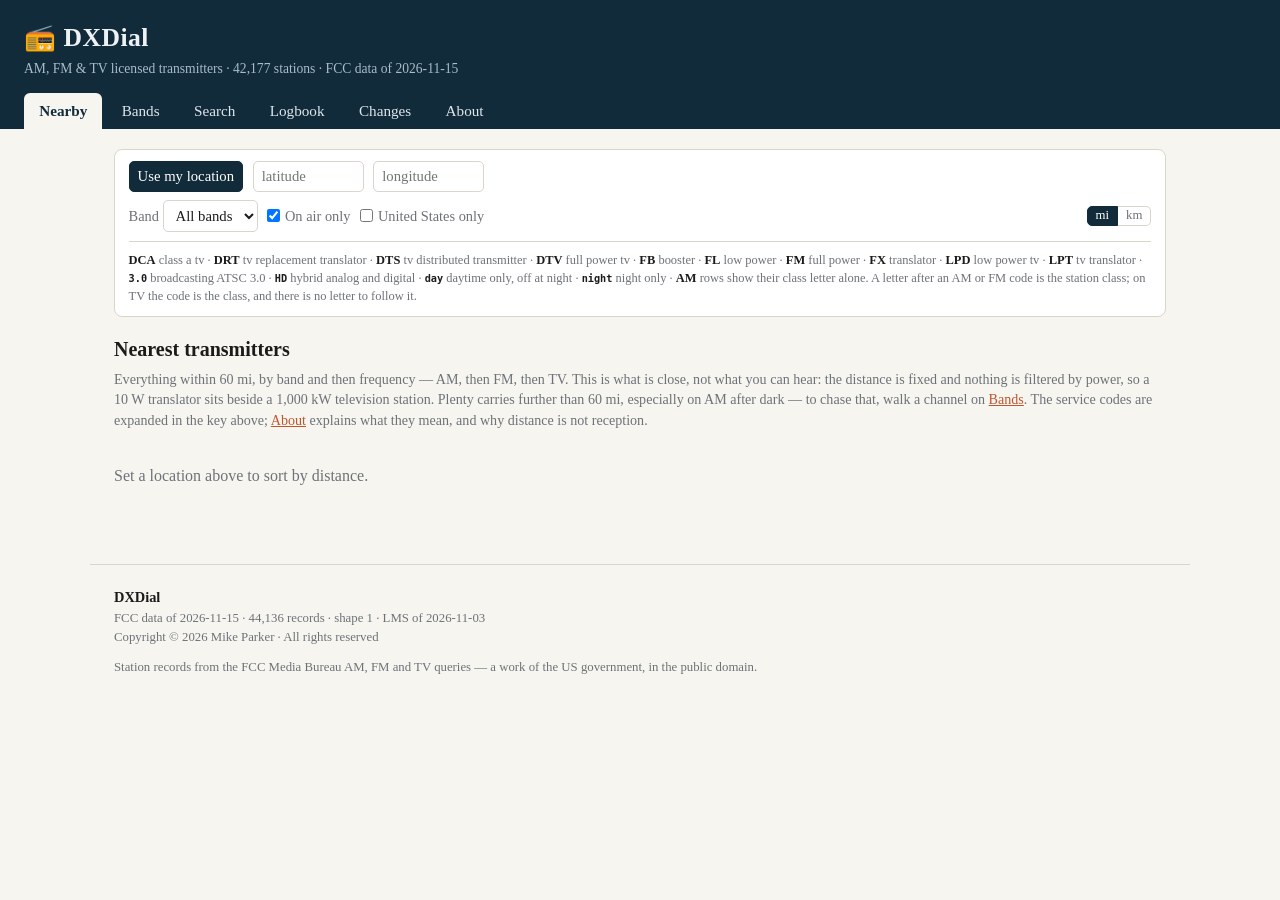
<file: docs/index.html>
<!DOCTYPE html>
<html lang="en">
<head>
<meta charset="utf-8">
<meta name="viewport" content="width=device-width, initial-scale=1, viewport-fit=cover">
<meta name="apple-mobile-web-app-capable" content="yes">
<meta name="apple-mobile-web-app-status-bar-style" content="black-translucent">
<meta name="apple-mobile-web-app-title" content="DXDial">
<meta name="theme-color" content="#112b3a">
<meta name="author" content="Mike Parker">
<title>DXDial — AM, FM and TV by proximity, frequency and call sign</title>
<script type="application/ld+json">
{"@context":"https://schema.org","@type":"WebApplication",
 "name":"DXDial",
 "applicationCategory":"ReferenceApplication",
 "author":{"@type":"Person","name":"Mike Parker"},
 "copyrightHolder":{"@type":"Person","name":"Mike Parker"},
 "copyrightYear":2026,
 "url":"https://mikep63.github.io/dxdial/"}
</script>
<link rel="manifest" href="manifest.json">
<link rel="apple-touch-icon" href="icon-180.png">
<link rel="stylesheet" href="vendor/leaflet.css">
<link rel="stylesheet" href="style.css">
</head>
<body>
<header>
  <h1>📻 DXDial</h1>
  <p class="sub">AM, FM &amp; TV licensed transmitters · <span id="meta-line">loading…</span></p>
  <nav id="tabs">
    <a href="#nearby" data-tab="nearby">Nearby</a>
    <a href="#bands" data-tab="bands">Bands</a>
    <a href="#search" data-tab="search">Search</a>
    <a href="#log" data-tab="log">Logbook</a>
    <a href="#changes" data-tab="changes">Changes</a>
    <a href="#about" data-tab="about">About</a>
  </nav>
</header>

<main>
  <!-- ============ shared location + filter bar ============ -->
  <div id="controls">
    <div class="row">
      <span id="place-entry">
        <button id="locate" type="button">Use my location</button>
        <input id="lat" type="text" inputmode="decimal" placeholder="latitude" size="10">
        <input id="lon" type="text" inputmode="decimal" placeholder="longitude" size="10">
      </span>
      <span id="where" class="muted"></span>
      <button id="change-place" type="button" hidden>Change</button>
      <!-- Options are written by fitRadiusOptions, which picks round numbers
           for whichever unit is set and keeps their values in kilometres. -->
      <label id="radius-label">within <select id="radius"></select></label>
    </div>
    <div class="row">
      <label id="band-label">Band
        <select id="band">
          <option value="">All bands</option>
          <option value="FM">FM only</option>
          <option value="AM">AM only</option>
          <option value="TV">TV only</option>
        </select>
      </label>
      <label class="check"><input id="live" type="checkbox" checked> On air only</label>
      <label class="check"><input id="us-only" type="checkbox"> United States only</label>
      <span id="units-seg" class="units"></span>
    </div>
    <p id="legend"></p>
  </div>

  <!-- ============ Nearby ============ -->
  <section id="tab-nearby" class="tab">
    <h2>Nearest transmitters</h2>
    <!-- The two distances are written in by renderNearby, so they follow the
         miles or kilometres setting rather than contradicting the table below
         them. Both are the same fixed radius; see NEARBY_RADIUS. -->
    <p class="note">Everything within <span class="near-r"></span>, by band and
      then frequency — AM, then FM, then TV. This is what is close, not what you
      can hear: the distance is fixed and nothing is filtered by power, so a
      10 W translator sits beside a 1,000 kW television station. Plenty carries
      further than <span class="near-r"></span>, especially on AM after dark —
      to chase that, walk a channel on
      <a href="#bands" data-tab="bands">Bands</a>.
      The service codes are expanded in the key above;
      <a href="#about" data-tab="about">About</a> explains what they mean, and
      why distance is not reception.</p>
    <p id="nearby-map-link" hidden><a href="#map" data-tab="map">See these on a
      map →</a></p>
    <div id="nearby-out"></div>
  </section>

  <!-- ============ Map ============ -->
  <!-- Reached from Nearby rather than the tab bar, the way a station page is.
       It answers the same question Nearby does and only makes sense once a
       location is set, so it is a place you go from there. -->
  <section id="tab-map" class="tab">
    <p class="crumb"><a href="#nearby" data-tab="nearby">← Back to Nearby</a></p>
    <h2>Transmitters around you</h2>
    <p class="note">One dot per transmitter site, not per station — towers are
      shared, so tap a dot for what stands on it. Rings mark
      <span id="ring-note"></span>.
      Orange is AM, teal is FM, purple is TV — and where a mast carries more
      than one, the dot takes the less common of them, so the unusual thing
      about a site is the thing you can see.</p>
    <div id="map-box"></div>
    <div id="map-out"></div>
  </section>

  <!-- ============ Bands — one view, three bands =========================
       Three bands under one tab rather than three tabs, because an iPhone tab
       bar holds five before the rest go under More, and the band views are the
       last thing that should be buried there. A segmented control is what iOS
       uses for exactly this, so the shape here is the shape the port wants. -->
  <section id="tab-bands" class="tab">
    <div id="band-seg" class="seg"></div>
    <p class="note" id="band-blurb"></p>
    <!-- Day or night, which on AM changes the data rather than the sort. It
         belongs with the band, not inside a station panel you only reach after
         picking a channel. -->
    <div id="band-mode"></div>

    <div id="band-am-fm">
      <h2>Walk the dial</h2>
      <p class="note">Every occupied frequency in range, in tuning order. Pick
        one to see what is on it and what sits either side of it.</p>
      <div id="dial-out"></div>
    </div>

    <div id="band-tv" hidden>
      <h2>Towers</h2>
      <p class="note">Every licensed television transmitter in range, grouped by
        the antenna each group needs. There is no signal column here and there
        will not be: on VHF and UHF terrain decides what arrives, and this data
        does not know the terrain.</p>
      <div id="towers-out"></div>
    </div>
  </section>

  <!-- ============ Search ============ -->
  <section id="tab-search" class="tab">
    <h2>Search</h2>
    <div class="row">
      <input id="q" type="search" placeholder="Call sign, city, or licensee — e.g. KEXP, Corvallis"
             autocomplete="off" spellcheck="false">
    </div>
    <p class="note">Call signs match from the start, so <code>KEX</code> finds
      KEXP but not WKEX. City and licensee match anywhere.</p>
    <div id="search-out"></div>
  </section>

  <!-- ============ Station detail — reached from a call sign, not the nav ==== -->
  <section id="tab-station" class="tab">
    <div id="station-out"></div>
  </section>

  <!-- ============ Logbook ============ -->
  <section id="tab-log" class="tab">
    <h2>Logbook</h2>
    <p class="note">Every station you have marked as heard, most recent first.
      Kept in this browser only — nothing is uploaded, and clearing site data
      clears the log. Export it if it matters to you, and import it back on a
      new browser or phone. Importing merges: nothing already logged is
      overwritten, and the same file read twice adds nothing the second time.</p>
    <div id="log-out"></div>
  </section>

  <!-- ============ Changes ============ -->
  <section id="tab-changes" class="tab">
    <h2>Recent changes</h2>
    <p class="note">What moved between refreshes of the FCC data. A station
      that has gone silent keeps its licence, so it will not appear here.</p>
    <div id="changes-out"></div>
  </section>

  <!-- ============ About ============ -->
  <section id="tab-about" class="tab">
    <h2>About</h2>

    <h3>Where this comes from</h3>
    <p>Every record here is the FCC's, rebuilt weekly from the Media Bureau's
      AM, FM and TV queries. Nothing is hand-maintained.</p>

    <h3>What distance does and does not tell you</h3>
    <p>Stations are ranked by how far you are from the transmitter, which is a
      reasonable guide on FM and a poor one on AM.</p>
    <p>FM travels roughly line-of-sight, so distance, power and antenna height
      explain most of what you will hear — though a ridge in the way still beats
      all three.</p>
    <p>AM is different. By day it follows the ground, and how far it gets
      depends on the conductivity of the soil it is crossing. After dark it
      bounces off the ionosphere, and a station hundreds of miles away can
      arrive louder than one down the road while that nearby station cuts power
      or switches to a directional pattern to protect it. Day and night power
      are both listed for this reason.</p>

    <h3>What the class letter means</h3>
    <p>Every station carries a class, and on neither band is it a power rating.</p>
    <p>On FM it is a power and height pair. The FCC protects a station out to a
      fixed distance, so the same reach can be bought with a tall antenna and
      modest power or a short one and a great deal more. Class C and class C1
      stations both run 100 kW; what separates them is that a class C antenna
      sits more than twice as high above the surrounding terrain. This is why height is listed on
      a station's page beside its power — on FM the two only mean something
      together.</p>
    <p>On AM the class is not about the transmitter at all. It describes the
      channel and the protection that comes with it: A is a clear channel, B
      regional, C a local one, D limited at night. Class B, C and D all reach
      50 kW at the top of their range while their middles sit at 5, 1 and 1 kW,
      so power barely separates them — a local-channel station may run as much
      power as a regional one and still be class C.</p>
    <p>Two things look wrong here and are not. A small number of FM stations
      are class D, running tens of watts rather than kilowatts: a legacy
      educational class largely closed to new applicants, which is why they sit
      beside 100 kW neighbours reading as almost nothing. And a handful of AM
      records carry no class at all, which is why the legend promises only that
      a letter <em>may</em> follow the code.</p>

    <h3>The two numbers on a TV station</h3>
    <p>A television station is listed here as <strong>ch 23 (6)</strong>. Those
      are different numbers and only the first one is real.</p>
    <p>The first is the RF channel — the actual slice of spectrum the
      transmitter occupies, and the thing that decides which antenna you need:
      channels 2 to 6, 7 to 13 and 14 up are three different antennas. The
      second, in brackets, is what the set puts on screen. That is almost
      always the station's old analogue channel, carried over through the
      digital switch and the repack so a station that spent fifty years calling
      itself Channel 6 did not have to stop.</p>
    <p>This is not a curiosity. Hundreds of stations <strong>display a number
      from a different antenna band than they transmit on</strong> — WTVR-TV is
      CBS 6 in Richmond and broadcasts on RF 23, which is UHF. Buy an antenna
      for what the screen says and you will not receive it. The TV band groups
      by the RF channel for exactly this reason.</p>
    <p>The display number is missing altogether from most of the transmitters
      listed, nearly all of them low power: the major channel is assigned with a
      full power licence and most low power stations have none. Those show the
      RF channel alone, which is the one that always exists.</p>

    <h3>What the TV service codes mean</h3>
    <p>Television has no class letter. The service code is the class, and it
      says what kind of thing the transmitter is — which on this band matters
      more than it does on radio, because half of what is listed relays
      somebody else rather than being a station in its own right.</p>
    <p><strong>DTV</strong> is full power, and it is what most people mean by a
      television station: up to 1,000 kW, a network on file, and a display
      channel the set shows. <strong>DCA</strong> is Class A —
      low power stations that earned protected status in 1999 by meeting
      programming obligations, and so cannot be pushed off their channel the way
      ordinary low power can. They carry <em>-CD</em> call signs.</p>
    <p>The rest relay. <strong>LPT</strong> is a television translator, picking
      up a station and repeating it on another channel, and it is the largest
      group here. <strong>LPD</strong> is low power digital that
      originates its own programming, under an <em>-LD</em> call sign, though in
      practice many carry a network's feed. <strong>DRT</strong> is a
      replacement translator, licensed to a full power station to give back
      coverage it lost moving channels in the digital transition — which is why
      those carry their parent's call sign rather than one of their own.</p>
    <p><strong>DTS</strong> is the odd one. A distributed transmission system is
      one station broadcasting from several synchronised transmitters on the
      same channel, so a market that one mast cannot cover is filled by three or
      six. They share a call sign and a licence and differ only in where they
      stand, which is exactly what makes each of them worth listing separately.</p>

    <h3>Translators, boosters and why one station has several entries</h3>
    <p>A translator picks up a station and repeats it on a different frequency,
      which is why a small town can carry a city station down at the far end of
      the dial. It has its own call sign and its own place on the dial, so it is
      listed separately here — which is where you tune for it.</p>
    <p>A booster repeats its parent on the <em>same</em> frequency, filling a
      valley or a downtown shadow the main transmitter cannot reach. It is
      listed separately too, since its transmitter is somewhere else and that is
      the whole reason you can hear the station where you are. But it is not a
      separate station to listen to: it carries a derived call sign like
      KHPR-FM1 and identifies on air as its parent. Two entries on one frequency
      close together are usually a station and its booster, not two stations.</p>
    <p>Television does the same thing under its own names, and further. A
      distributed transmission system runs several synchronised transmitters on
      one channel, and a replacement translator fills in what a station lost
      when it changed channel. Each is a separate transmitter in a separate
      place, so each is listed separately — KCWX near San Antonio is one licence
      across six of them, and KNME-TV in Albuquerque runs two translators sixty
      miles apart alongside its main transmitter. Hundreds of facilities
      here hold more than one live transmitter, and listing a single one of them
      would hide the one you can actually receive.</p>

    <h3>Licensed is not the same as on the air</h3>
    <p>A station may stay silent for up to twelve months and keep its licence.
      The FCC's data does not mark it, and neither can this — a station listed
      here may have been dark for months.</p>

    <h3>Across the borders</h3>
    <p>Canadian and Mexican FM stations appear, because the FCC records them
      under the coordination agreements that keep each side from interfering
      with the others. That coverage reaches a couple of hundred miles inland and
      no further, so a Vancouver or Monterrey listener is
      served and a Winnipeg or Mexico City one is not.</p>
    <p>AM reaches much further. Medium wave crosses the hemisphere after dark,
      so every country in the Americas notifies its assignments and the FCC
      files all of them — some seven thousand stations from Mexico, Brazil,
      Cuba, Colombia and beyond. They are listed here. By day they are irrelevant to you; on a winter night they are the
      whole point.</p>
    <p>The tables abbreviate the country to two letters to keep the column
      narrow. <strong>Tap a station for the country spelled out</strong> — which
      is worth doing, because these are the FCC's own abbreviations and not the
      ISO codes they resemble. Several mean a different country than you would
      guess: <strong>PA</strong> is Paraguay while Panama is
      <strong>PM</strong>, <strong>ES</strong> is El Salvador rather than Spain,
      <strong>CI</strong> is Chile, <strong>NA</strong> is the Netherlands
      Antilles, and <strong>VI</strong> is the <em>British</em> Virgin Islands.
      Four more — <strong>BL</strong>, <strong>BD</strong>, <strong>BF</strong>
      and <strong>ST</strong> — are Bolivia, Bermuda, the Bahamas and Saint
      Lucia. The station page always has the full name, so the safe habit is to
      look rather than to translate.</p>

    <h3>Daytimers, and when night starts</h3>
    <p>About 1,500 AM stations here are <strong>daytime only</strong> and leave
      the air after sunset, to stop their skywave reaching stations hundreds of
      miles away. Another 120 are the reverse and are on only at night. Both
      carry a <strong>day</strong> or <strong>night</strong> tag beside their
      power, and their station page gives daytime and night power as separate
      lines, so a station that stops is not left reading like one that merely
      turns down.</p>
    <p>The line is <strong>sunset, not a clock hour</strong>. The FCC ties AM
      hours to local sunrise and sunset at the transmitter, which move with the
      date and the latitude — it publishes them per station, month by month,
      rounded to the quarter hour. The Day/Night switch here follows the same
      idea, working out real sunrise and sunset at <em>your</em> location from
      the date and latitude, and falling back to a plain 6-to-6 only when no
      location is set.</p>
    <p>Two things that follow. A distant daytimer signs off at <em>its</em>
      sunset, not yours, so on a winter evening a station three time zones west
      is still on for hours after dark here — which is exactly when its signal
      starts arriving by skywave. And many daytimers hold pre-sunrise or
      post-sunset authority, letting them run low power for a couple of hours
      either side. The FCC's station query files neither, so this app cannot
      tell you which hold one: treat <em>off the air</em> as what the licence
      says rather than a promise of silence.</p>

    <h3>Networks, and what a network here means</h3>
    <p>Television stations carry the network they are affiliated with — NBC
      against WWBT, and <em>Independent</em> where that is the answer. It comes
      from the FCC's Licensing and Management System rather than from the
      station queries the rest of this is built on, joined on the facility
      number both of them carry, so it is an exact match and not a guess made
      from a licensee reading "Nexstar Media Inc."</p>
    <p>Two things to know about it. It is licence data, so it says what a
      station has told the FCC it carries, not what is on the air tonight — an
      affiliation that changed last week may not have been filed yet. And it is
      recorded for essentially all full power television and almost no low
      power, which is why most translators show nothing: the FCC has nothing on
      file for them, rather than this having failed to look.</p>
    <p id="lms-line" class="small"></p>
    <p>The same source marks the stations broadcasting <strong>ATSC 3.0</strong>,
      the newer standard sold as NextGen TV. Those carry a <strong>3.0</strong>
      tag beside their network. It needs a tuner built for it: a set bought
      before about 2020 cannot decode it at all.</p>
    <p>The tag does not mean you have lost the station. A station broadcasting
      3.0 is currently still required to keep an ordinary ATSC 1.0 simulcast
      running, usually from a neighbouring transmitter, so an older set goes on
      receiving the programming. What the tag says is that this transmitter
      carries 3.0 — it does not say where the 1.0 copy is, because the FCC does
      not file that here. The FCC has now ordered every full power station onto
      3.0, and the simulcast requirement ends with it, so expect both the tag to
      spread and that reassurance to expire.</p>

    <h3>Identifying a digital TV catch</h3>
    <p>Every licensed full power television station files a <strong>transport
      stream ID</strong> — the number a digital tuner reports for the multiplex
      it has locked onto. Most Class A and about half of low power digital file
      one too. It is shown on the station page, and you can
      <strong>search for it directly</strong>: type the number your tuner
      showed and the station comes back.</p>
    <p>That matters when the call sign does not arrive. A weak digital signal
      often decodes enough to report its stream ID while the station name in the
      PSIP is unreadable or absent, and the number is then the only identifying
      thing you have. Note it names a <em>station</em> rather than a
      transmitter, so one that broadcasts from several sites reports the same
      number at each — and six numbers in the FCC's file are shared by two
      unrelated stations, so treat it as strong evidence rather than proof.</p>

    <h3>HD Radio, and the <strong>HD</strong> tag</h3>
    <p>The same source records whether a radio station transmits digitally.
      Stations running <strong>hybrid</strong> — analog and digital together,
      which is what HD Radio is — carry an <strong>HD</strong> tag beside their
      service code. About 2,200 full power FM stations do, and rather fewer AM.</p>
    <p>It is <em>in-band on-channel</em>: the digital signal is not somewhere
      else on the dial, it sits in the sidebands of the same channel, from the
      same transmitter. The offset is fixed by the standard rather than chosen
      by the station — roughly <strong>129 to 198 kHz either side of centre</strong>,
      on both sides at once. A hybrid station on 99.1 therefore puts digital
      energy at about 98.90–98.97 and 99.23–99.30 MHz.</p>
    <p>Which is where the first adjacent channels live, and why the tag is worth
      reading on a neighbour rather than on the station you want. If 89.1 is a
      mess, an <strong>HD</strong> tag on 89.3 is a large part of the answer.
      What it cannot tell you is how bad: the FCC permits a tenfold range of
      digital power and does not file which a station uses. On AM the geometry
      is worse still — sidebands reach about ±15 kHz on a 10 kHz channel
      spacing, overlapping both neighbours by design.</p>
    <p>A very few stations are <strong>all-digital</strong>, with no analog
      signal at all, and are tagged <strong>HD only</strong>. An ordinary radio
      tuned to one hears nothing. There are two on AM and none on FM.</p>
    <p>A station with no tag is not necessarily analog. The FCC records analog
      explicitly, but leaves the field blank on a great many licences — 45% of
      FM and 78% of AM — so an absent tag means the licence does not say.</p>

    <h3>What is missing</h3>
    <p>Formats, on radio. The FCC licenses transmitters rather than programmes,
      so nothing here knows which station is country and which is news — and
      format is the thing about a station most likely to change.</p>
    <p>Television is the exception, and only a partial one. The network is on
      file and is shown, but nothing past it is: no schedule, nothing about what
      is on now, and no sub-channels. 12.1 and 12.2 are decided in the broadcast
      stream rather than in a licence, so a set that finds dozens of channels is
      finding a handful of transmitters. Nor does anything here know
      which ATSC 3.0 broadcasts are encrypted, and some are.
      <a href="https://www.rabbitears.info/" target="_blank" rel="noopener">RabbitEars</a>
      tracks both, by hand, and is where to go for them.</p>

    <h3>Sources and credits</h3>
    <p>The station records and the network data are both works of the US
      government, so they are in the public domain.</p>
    <p>The maps draw tiles from
      <a href="https://www.openstreetmap.org/copyright" target="_blank" rel="noopener">OpenStreetMap</a>
      — map data © OpenStreetMap contributors, licensed ODbL. Tiles are fetched
      as you look at them and never stored: the OSM Foundation's tile policy
      forbids keeping them for offline use. So the map is the one thing here
      that needs a network — without one it goes blank, while the markers and
      range rings stay put.</p>
    <p>Those tiles are drawn by
      <a href="https://leafletjs.com/" target="_blank" rel="noopener">Leaflet</a>,
      Volodymyr Agafonkin's library, under the BSD 2-Clause licence. It is
      carried in this site rather than fetched from a CDN, so the page still
      works from its own cache and no third party is told which stations you
      were looking at.</p>
    <p>Sunrise, sunset and the grayline window are worked out here rather than
      looked up: the standard sunrise equation, declination and hour angle from
      the date and your latitude, good to about a minute. Everything
      else on these pages is this site's own code. There are no accounts, no
      analytics and no third-party scripts.</p>

    <p class="muted" id="about-meta"></p>
  </section>
</main>

<!-- Identifies the work and its terms. The FCC records are public domain and
     nobody's to claim; this page, the normalisation behind it and the code are
     mine, and this is where that is stated.

     This file is served to every visitor whatever the repository's visibility,
     so what it says about terms is the offer being made on the code they have
     just been sent. It said MIT, and while it did, making the repository
     private would have sealed the source and gone on granting the JavaScript. -->
<footer>
  <p class="colophon"><strong>DXDial</strong><br>
     <span id="build-line">FCC data</span><br>
     Copyright © 2026 Mike Parker · All rights reserved</p>
  <p>Station records from the FCC Media Bureau AM, FM and TV queries — a work
     of the US government, in the public domain.</p>
</footer>

<script src="vendor/leaflet.js"></script>
<script src="app.js"></script>
</body>
</html>
</file>
<file: docs/vendor/leaflet.css>
/* required styles */

.leaflet-pane,
.leaflet-tile,
.leaflet-marker-icon,
.leaflet-marker-shadow,
.leaflet-tile-container,
.leaflet-pane > svg,
.leaflet-pane > canvas,
.leaflet-zoom-box,
.leaflet-image-layer,
.leaflet-layer {
	position: absolute;
	left: 0;
	top: 0;
	}
.leaflet-container {
	overflow: hidden;
	}
.leaflet-tile,
.leaflet-marker-icon,
.leaflet-marker-shadow {
	-webkit-user-select: none;
	   -moz-user-select: none;
	        user-select: none;
	  -webkit-user-drag: none;
	}
/* Prevents IE11 from highlighting tiles in blue */
.leaflet-tile::selection {
	background: transparent;
}
/* Safari renders non-retina tile on retina better with this, but Chrome is worse */
.leaflet-safari .leaflet-tile {
	image-rendering: -webkit-optimize-contrast;
	}
/* hack that prevents hw layers "stretching" when loading new tiles */
.leaflet-safari .leaflet-tile-container {
	width: 1600px;
	height: 1600px;
	-webkit-transform-origin: 0 0;
	}
.leaflet-marker-icon,
.leaflet-marker-shadow {
	display: block;
	}
/* .leaflet-container svg: reset svg max-width decleration shipped in Joomla! (joomla.org) 3.x */
/* .leaflet-container img: map is broken in FF if you have max-width: 100% on tiles */
.leaflet-container .leaflet-overlay-pane svg {
	max-width: none !important;
	max-height: none !important;
	}
.leaflet-container .leaflet-marker-pane img,
.leaflet-container .leaflet-shadow-pane img,
.leaflet-container .leaflet-tile-pane img,
.leaflet-container img.leaflet-image-layer,
.leaflet-container .leaflet-tile {
	max-width: none !important;
	max-height: none !important;
	width: auto;
	padding: 0;
	}

.leaflet-container img.leaflet-tile {
	/* See: https://bugs.chromium.org/p/chromium/issues/detail?id=600120 */
	mix-blend-mode: plus-lighter;
}

.leaflet-container.leaflet-touch-zoom {
	-ms-touch-action: pan-x pan-y;
	touch-action: pan-x pan-y;
	}
.leaflet-container.leaflet-touch-drag {
	-ms-touch-action: pinch-zoom;
	/* Fallback for FF which doesn't support pinch-zoom */
	touch-action: none;
	touch-action: pinch-zoom;
}
.leaflet-container.leaflet-touch-drag.leaflet-touch-zoom {
	-ms-touch-action: none;
	touch-action: none;
}
.leaflet-container {
	-webkit-tap-highlight-color: transparent;
}
.leaflet-container a {
	-webkit-tap-highlight-color: rgba(51, 181, 229, 0.4);
}
.leaflet-tile {
	filter: inherit;
	visibility: hidden;
	}
.leaflet-tile-loaded {
	visibility: inherit;
	}
.leaflet-zoom-box {
	width: 0;
	height: 0;
	-moz-box-sizing: border-box;
	     box-sizing: border-box;
	z-index: 800;
	}
/* workaround for https://bugzilla.mozilla.org/show_bug.cgi?id=888319 */
.leaflet-overlay-pane svg {
	-moz-user-select: none;
	}

.leaflet-pane         { z-index: 400; }

.leaflet-tile-pane    { z-index: 200; }
.leaflet-overlay-pane { z-index: 400; }
.leaflet-shadow-pane  { z-index: 500; }
.leaflet-marker-pane  { z-index: 600; }
.leaflet-tooltip-pane   { z-index: 650; }
.leaflet-popup-pane   { z-index: 700; }

.leaflet-map-pane canvas { z-index: 100; }
.leaflet-map-pane svg    { z-index: 200; }

.leaflet-vml-shape {
	width: 1px;
	height: 1px;
	}
.lvml {
	behavior: url(#default#VML);
	display: inline-block;
	position: absolute;
	}


/* control positioning */

.leaflet-control {
	position: relative;
	z-index: 800;
	pointer-events: visiblePainted; /* IE 9-10 doesn't have auto */
	pointer-events: auto;
	}
.leaflet-top,
.leaflet-bottom {
	position: absolute;
	z-index: 1000;
	pointer-events: none;
	}
.leaflet-top {
	top: 0;
	}
.leaflet-right {
	right: 0;
	}
.leaflet-bottom {
	bottom: 0;
	}
.leaflet-left {
	left: 0;
	}
.leaflet-control {
	float: left;
	clear: both;
	}
.leaflet-right .leaflet-control {
	float: right;
	}
.leaflet-top .leaflet-control {
	margin-top: 10px;
	}
.leaflet-bottom .leaflet-control {
	margin-bottom: 10px;
	}
.leaflet-left .leaflet-control {
	margin-left: 10px;
	}
.leaflet-right .leaflet-control {
	margin-right: 10px;
	}


/* zoom and fade animations */

.leaflet-fade-anim .leaflet-popup {
	opacity: 0;
	-webkit-transition: opacity 0.2s linear;
	   -moz-transition: opacity 0.2s linear;
	        transition: opacity 0.2s linear;
	}
.leaflet-fade-anim .leaflet-map-pane .leaflet-popup {
	opacity: 1;
	}
.leaflet-zoom-animated {
	-webkit-transform-origin: 0 0;
	    -ms-transform-origin: 0 0;
	        transform-origin: 0 0;
	}
svg.leaflet-zoom-animated {
	will-change: transform;
}

.leaflet-zoom-anim .leaflet-zoom-animated {
	-webkit-transition: -webkit-transform 0.25s cubic-bezier(0,0,0.25,1);
	   -moz-transition:    -moz-transform 0.25s cubic-bezier(0,0,0.25,1);
	        transition:         transform 0.25s cubic-bezier(0,0,0.25,1);
	}
.leaflet-zoom-anim .leaflet-tile,
.leaflet-pan-anim .leaflet-tile {
	-webkit-transition: none;
	   -moz-transition: none;
	        transition: none;
	}

.leaflet-zoom-anim .leaflet-zoom-hide {
	visibility: hidden;
	}


/* cursors */

.leaflet-interactive {
	cursor: pointer;
	}
.leaflet-grab {
	cursor: -webkit-grab;
	cursor:    -moz-grab;
	cursor:         grab;
	}
.leaflet-crosshair,
.leaflet-crosshair .leaflet-interactive {
	cursor: crosshair;
	}
.leaflet-popup-pane,
.leaflet-control {
	cursor: auto;
	}
.leaflet-dragging .leaflet-grab,
.leaflet-dragging .leaflet-grab .leaflet-interactive,
.leaflet-dragging .leaflet-marker-draggable {
	cursor: move;
	cursor: -webkit-grabbing;
	cursor:    -moz-grabbing;
	cursor:         grabbing;
	}

/* marker & overlays interactivity */
.leaflet-marker-icon,
.leaflet-marker-shadow,
.leaflet-image-layer,
.leaflet-pane > svg path,
.leaflet-tile-container {
	pointer-events: none;
	}

.leaflet-marker-icon.leaflet-interactive,
.leaflet-image-layer.leaflet-interactive,
.leaflet-pane > svg path.leaflet-interactive,
svg.leaflet-image-layer.leaflet-interactive path {
	pointer-events: visiblePainted; /* IE 9-10 doesn't have auto */
	pointer-events: auto;
	}

/* visual tweaks */

.leaflet-container {
	background: #ddd;
	outline-offset: 1px;
	}
.leaflet-container a {
	color: #0078A8;
	}
.leaflet-zoom-box {
	border: 2px dotted #38f;
	background: rgba(255,255,255,0.5);
	}


/* general typography */
.leaflet-container {
	font-family: "Helvetica Neue", Arial, Helvetica, sans-serif;
	font-size: 12px;
	font-size: 0.75rem;
	line-height: 1.5;
	}


/* general toolbar styles */

.leaflet-bar {
	box-shadow: 0 1px 5px rgba(0,0,0,0.65);
	border-radius: 4px;
	}
.leaflet-bar a {
	background-color: #fff;
	border-bottom: 1px solid #ccc;
	width: 26px;
	height: 26px;
	line-height: 26px;
	display: block;
	text-align: center;
	text-decoration: none;
	color: black;
	}
.leaflet-bar a,
.leaflet-control-layers-toggle {
	background-position: 50% 50%;
	background-repeat: no-repeat;
	display: block;
	}
.leaflet-bar a:hover,
.leaflet-bar a:focus {
	background-color: #f4f4f4;
	}
.leaflet-bar a:first-child {
	border-top-left-radius: 4px;
	border-top-right-radius: 4px;
	}
.leaflet-bar a:last-child {
	border-bottom-left-radius: 4px;
	border-bottom-right-radius: 4px;
	border-bottom: none;
	}
.leaflet-bar a.leaflet-disabled {
	cursor: default;
	background-color: #f4f4f4;
	color: #bbb;
	}

.leaflet-touch .leaflet-bar a {
	width: 30px;
	height: 30px;
	line-height: 30px;
	}
.leaflet-touch .leaflet-bar a:first-child {
	border-top-left-radius: 2px;
	border-top-right-radius: 2px;
	}
.leaflet-touch .leaflet-bar a:last-child {
	border-bottom-left-radius: 2px;
	border-bottom-right-radius: 2px;
	}

/* zoom control */

.leaflet-control-zoom-in,
.leaflet-control-zoom-out {
	font: bold 18px 'Lucida Console', Monaco, monospace;
	text-indent: 1px;
	}

.leaflet-touch .leaflet-control-zoom-in, .leaflet-touch .leaflet-control-zoom-out  {
	font-size: 22px;
	}


/* layers control */

.leaflet-control-layers {
	box-shadow: 0 1px 5px rgba(0,0,0,0.4);
	background: #fff;
	border-radius: 5px;
	}
.leaflet-control-layers-toggle {
	background-image: url(images/layers.png);
	width: 36px;
	height: 36px;
	}
.leaflet-retina .leaflet-control-layers-toggle {
	background-image: url(images/layers-2x.png);
	background-size: 26px 26px;
	}
.leaflet-touch .leaflet-control-layers-toggle {
	width: 44px;
	height: 44px;
	}
.leaflet-control-layers .leaflet-control-layers-list,
.leaflet-control-layers-expanded .leaflet-control-layers-toggle {
	display: none;
	}
.leaflet-control-layers-expanded .leaflet-control-layers-list {
	display: block;
	position: relative;
	}
.leaflet-control-layers-expanded {
	padding: 6px 10px 6px 6px;
	color: #333;
	background: #fff;
	}
.leaflet-control-layers-scrollbar {
	overflow-y: scroll;
	overflow-x: hidden;
	padding-right: 5px;
	}
.leaflet-control-layers-selector {
	margin-top: 2px;
	position: relative;
	top: 1px;
	}
.leaflet-control-layers label {
	display: block;
	font-size: 13px;
	font-size: 1.08333em;
	}
.leaflet-control-layers-separator {
	height: 0;
	border-top: 1px solid #ddd;
	margin: 5px -10px 5px -6px;
	}

/* Default icon URLs */
.leaflet-default-icon-path { /* used only in path-guessing heuristic, see L.Icon.Default */
	background-image: url(images/marker-icon.png);
	}


/* attribution and scale controls */

.leaflet-container .leaflet-control-attribution {
	background: #fff;
	background: rgba(255, 255, 255, 0.8);
	margin: 0;
	}
.leaflet-control-attribution,
.leaflet-control-scale-line {
	padding: 0 5px;
	color: #333;
	line-height: 1.4;
	}
.leaflet-control-attribution a {
	text-decoration: none;
	}
.leaflet-control-attribution a:hover,
.leaflet-control-attribution a:focus {
	text-decoration: underline;
	}
.leaflet-attribution-flag {
	display: inline !important;
	vertical-align: baseline !important;
	width: 1em;
	height: 0.6669em;
	}
.leaflet-left .leaflet-control-scale {
	margin-left: 5px;
	}
.leaflet-bottom .leaflet-control-scale {
	margin-bottom: 5px;
	}
.leaflet-control-scale-line {
	border: 2px solid #777;
	border-top: none;
	line-height: 1.1;
	padding: 2px 5px 1px;
	white-space: nowrap;
	-moz-box-sizing: border-box;
	     box-sizing: border-box;
	background: rgba(255, 255, 255, 0.8);
	text-shadow: 1px 1px #fff;
	}
.leaflet-control-scale-line:not(:first-child) {
	border-top: 2px solid #777;
	border-bottom: none;
	margin-top: -2px;
	}
.leaflet-control-scale-line:not(:first-child):not(:last-child) {
	border-bottom: 2px solid #777;
	}

.leaflet-touch .leaflet-control-attribution,
.leaflet-touch .leaflet-control-layers,
.leaflet-touch .leaflet-bar {
	box-shadow: none;
	}
.leaflet-touch .leaflet-control-layers,
.leaflet-touch .leaflet-bar {
	border: 2px solid rgba(0,0,0,0.2);
	background-clip: padding-box;
	}


/* popup */

.leaflet-popup {
	position: absolute;
	text-align: center;
	margin-bottom: 20px;
	}
.leaflet-popup-content-wrapper {
	padding: 1px;
	text-align: left;
	border-radius: 12px;
	}
.leaflet-popup-content {
	margin: 13px 24px 13px 20px;
	line-height: 1.3;
	font-size: 13px;
	font-size: 1.08333em;
	min-height: 1px;
	}
.leaflet-popup-content p {
	margin: 17px 0;
	margin: 1.3em 0;
	}
.leaflet-popup-tip-container {
	width: 40px;
	height: 20px;
	position: absolute;
	left: 50%;
	margin-top: -1px;
	margin-left: -20px;
	overflow: hidden;
	pointer-events: none;
	}
.leaflet-popup-tip {
	width: 17px;
	height: 17px;
	padding: 1px;

	margin: -10px auto 0;
	pointer-events: auto;

	-webkit-transform: rotate(45deg);
	   -moz-transform: rotate(45deg);
	    -ms-transform: rotate(45deg);
	        transform: rotate(45deg);
	}
.leaflet-popup-content-wrapper,
.leaflet-popup-tip {
	background: white;
	color: #333;
	box-shadow: 0 3px 14px rgba(0,0,0,0.4);
	}
.leaflet-container a.leaflet-popup-close-button {
	position: absolute;
	top: 0;
	right: 0;
	border: none;
	text-align: center;
	width: 24px;
	height: 24px;
	font: 16px/24px Tahoma, Verdana, sans-serif;
	color: #757575;
	text-decoration: none;
	background: transparent;
	}
.leaflet-container a.leaflet-popup-close-button:hover,
.leaflet-container a.leaflet-popup-close-button:focus {
	color: #585858;
	}
.leaflet-popup-scrolled {
	overflow: auto;
	}

.leaflet-oldie .leaflet-popup-content-wrapper {
	-ms-zoom: 1;
	}
.leaflet-oldie .leaflet-popup-tip {
	width: 24px;
	margin: 0 auto;

	-ms-filter: "progid:DXImageTransform.Microsoft.Matrix(M11=0.70710678, M12=0.70710678, M21=-0.70710678, M22=0.70710678)";
	filter: progid:DXImageTransform.Microsoft.Matrix(M11=0.70710678, M12=0.70710678, M21=-0.70710678, M22=0.70710678);
	}

.leaflet-oldie .leaflet-control-zoom,
.leaflet-oldie .leaflet-control-layers,
.leaflet-oldie .leaflet-popup-content-wrapper,
.leaflet-oldie .leaflet-popup-tip {
	border: 1px solid #999;
	}


/* div icon */

.leaflet-div-icon {
	background: #fff;
	border: 1px solid #666;
	}


/* Tooltip */
/* Base styles for the element that has a tooltip */
.leaflet-tooltip {
	position: absolute;
	padding: 6px;
	background-color: #fff;
	border: 1px solid #fff;
	border-radius: 3px;
	color: #222;
	white-space: nowrap;
	-webkit-user-select: none;
	-moz-user-select: none;
	-ms-user-select: none;
	user-select: none;
	pointer-events: none;
	box-shadow: 0 1px 3px rgba(0,0,0,0.4);
	}
.leaflet-tooltip.leaflet-interactive {
	cursor: pointer;
	pointer-events: auto;
	}
.leaflet-tooltip-top:before,
.leaflet-tooltip-bottom:before,
.leaflet-tooltip-left:before,
.leaflet-tooltip-right:before {
	position: absolute;
	pointer-events: none;
	border: 6px solid transparent;
	background: transparent;
	content: "";
	}

/* Directions */

.leaflet-tooltip-bottom {
	margin-top: 6px;
}
.leaflet-tooltip-top {
	margin-top: -6px;
}
.leaflet-tooltip-bottom:before,
.leaflet-tooltip-top:before {
	left: 50%;
	margin-left: -6px;
	}
.leaflet-tooltip-top:before {
	bottom: 0;
	margin-bottom: -12px;
	border-top-color: #fff;
	}
.leaflet-tooltip-bottom:before {
	top: 0;
	margin-top: -12px;
	margin-left: -6px;
	border-bottom-color: #fff;
	}
.leaflet-tooltip-left {
	margin-left: -6px;
}
.leaflet-tooltip-right {
	margin-left: 6px;
}
.leaflet-tooltip-left:before,
.leaflet-tooltip-right:before {
	top: 50%;
	margin-top: -6px;
	}
.leaflet-tooltip-left:before {
	right: 0;
	margin-right: -12px;
	border-left-color: #fff;
	}
.leaflet-tooltip-right:before {
	left: 0;
	margin-left: -12px;
	border-right-color: #fff;
	}

/* Printing */

@media print {
	/* Prevent printers from removing background-images of controls. */
	.leaflet-control {
		-webkit-print-color-adjust: exact;
		print-color-adjust: exact;
		}
	}
</file>
<file: docs/style.css>
* { box-sizing: border-box; margin: 0; padding: 0; }

:root {
  --navy: #112b3a;
  --navy-light: #1c3d51;
  --paper: #f7f5f0;
  --ink: #1b1b1b;
  --muted: #6d7278;
  --accent: #c0562c;
  --line: #d9d5cb;
  --row-alt: #efece4;
  --dial: #0f5c6b;
}

body {
  font-family: Georgia, 'Times New Roman', serif;
  background: var(--paper);
  color: var(--ink);
  line-height: 1.45;
}

header {
  background: var(--navy);
  color: #eef2f5;
  padding: 1.2rem 1.5rem 0;
}
header h1 { font-size: 1.6rem; letter-spacing: .02em; }
header .sub { color: #a8bcc9; font-size: .85rem; margin-top: .15rem; }

nav#tabs { margin-top: .9rem; display: flex; gap: .25rem; flex-wrap: wrap; }
nav#tabs a {
  color: #dde6ec;
  text-decoration: none;
  padding: .45rem .95rem;
  border-radius: 6px 6px 0 0;
  font-size: .95rem;
}
nav#tabs a.active { background: var(--paper); color: var(--navy); font-weight: bold; }
nav#tabs a:not(.active):hover { background: var(--navy-light); }

main { max-width: 1100px; margin: 0 auto; padding: 1.25rem 1.5rem 3rem; }

.tab { display: none; }
h2 { font-size: 1.25rem; margin-bottom: .3rem; }
h3 { font-size: 1.05rem; margin: 1.4rem 0 .4rem; color: var(--navy); }
p { margin-bottom: .6rem; }

/* ------------------------------------------------ location + filter bar */

#controls {
  background: #fff;
  border: 1px solid var(--line);
  border-radius: 8px;
  padding: .7rem .85rem;
  margin-bottom: 1.1rem;
}
#controls .row {
  display: flex;
  gap: .6rem;
  align-items: center;
  flex-wrap: wrap;
}
#controls .row + .row { margin-top: .55rem; }
#controls label { font-size: .9rem; color: var(--muted); }
#controls label.check { display: flex; align-items: center; gap: .3rem; }

button, select, input[type=text], input[type=search] {
  font-family: inherit;
  font-size: .92rem;
  padding: .35rem .5rem;
  border: 1px solid var(--line);
  border-radius: 5px;
  background: #fff;
  color: var(--ink);
}
button {
  background: var(--navy);
  color: #fff;
  border-color: var(--navy);
  cursor: pointer;
}
button:hover { background: var(--navy-light); }
input[type=search] { width: 100%; max-width: 32rem; font-size: 1rem; padding: .5rem .6rem; }

#where { font-size: .85rem; color: var(--accent); }

#legend {
  margin: .6rem 0 0;
  padding-top: .55rem;
  border-top: 1px solid var(--line);
  font-size: .78rem;
  color: var(--muted);
}
#legend b { color: var(--ink); font-weight: bold; }

.count-in-head {
  font-weight: normal;
  font-size: .8rem;
  color: var(--muted);
  margin-left: .35rem;
}

/* ------------------------------------------------------- station detail */

.crumb { font-size: .85rem; margin-bottom: .5rem; }
.station-title { display: flex; align-items: baseline; gap: .7rem; flex-wrap: wrap; }
.station-freq { font-size: 1.1rem; font-weight: normal; color: var(--dial); font-variant-numeric: tabular-nums; }
.sub-dist { font-size: .9rem; color: var(--accent); margin-bottom: .8rem; }

table.facts { border-collapse: collapse; margin: .9rem 0; font-size: .9rem; }
table.facts th {
  text-align: left;
  font-weight: normal;
  color: var(--muted);
  padding: .3rem 1.2rem .3rem 0;
  white-space: nowrap;
  vertical-align: top;
}
table.facts td { padding: .3rem 0; }
.small { font-size: .85rem; }

/* ------------------------------------------------------------ DX log */

.capture {
  background: #fff;
  border: 1px solid var(--line);
  border-radius: 8px;
  padding: .8rem .85rem;
  margin-bottom: 1rem;
}
.capture .row { display: flex; gap: .8rem; align-items: center; flex-wrap: wrap; }
.capture .row + .row, .capture label.wide { margin-top: .6rem; }
.capture label { font-size: .9rem; color: var(--muted); }
.capture label.wide { display: block; }
.capture textarea {
  display: block;
  width: 100%;
  font-family: inherit;
  font-size: .92rem;
  padding: .4rem .5rem;
  border: 1px solid var(--line);
  border-radius: 5px;
  margin-top: .2rem;
}

.catch { border-left: 3px solid var(--line); padding: .1rem 0 .1rem .7rem; margin-bottom: .8rem; }
.catch-head { display: flex; align-items: center; gap: .5rem; flex-wrap: wrap; font-size: .9rem; }
.catch p { margin: .2rem 0 0; font-size: .9rem; }

.sig {
  font-variant-numeric: tabular-nums;
  font-weight: bold;
  font-size: .78rem;
  border-radius: 3px;
  padding: 0 .35rem;
  color: #fff;
  background: var(--muted);
}
.sig-5 { background: #2c6e49; }
.sig-4 { background: #4c956c; }
.sig-3 { background: #b9862f; }
.sig-2 { background: #c0562c; }
.sig-1 { background: #8c3b1d; }

/* Width is held whether or not the tick is in it, so the call signs below an
   unheard station still line up with the ones below a heard one. */
.heard {
  display: inline-block;
  width: 1em;
  margin-right: .15rem;
  color: #2c6e49;
  font-weight: bold;
}

.link-btn {
  background: none;
  border: none;
  padding: 0;
  color: var(--accent);
  font-size: .82rem;
  text-decoration: underline;
  cursor: pointer;
}
.link-btn:hover { background: none; color: var(--navy); }

/* ------------------------------------------------------------ the dial */

/* The base .chans rule has to come before the media query, not after it. Both
   are one class deep, so the later one wins on a tie -- and when this sat below
   the query its `overflow: hidden` beat the `overflow-y: auto` inside it. The
   list was clipped at max-height with no way to scroll the rest into view.
   Only overflow-x is hidden now, which is all the rounded corners needed. */
.chans {
  border: 1px solid var(--line);
  border-radius: 8px;
  background: #fff;
  overflow-x: hidden;
}

/* Two things on one screen from 820px, which is an iPad in portrait: the list
   beside the panel, sticky and scrolling in its own column.

   Below that, two pages rather than two halves. The list ran to 209 channels at
   400 km and the panel began underneath all of it, so choosing a frequency
   meant six screens of scrolling to reach the stations you had just chosen. The
   URL already told the two apart -- #dial against #dial/590 -- and only the
   rendering insisted on drawing both. Now the bare route is the picker and a
   chosen frequency is the stations, with a crumb back.

   Done in CSS off a class rather than by routing, so a rotation or a resize
   lands on the right layout with no listener and nothing re-rendered. */
.split { display: grid; gap: 1.1rem; }
@media (min-width: 820px) {
  .split { grid-template-columns: 15rem 1fr; align-items: start; }
  .chans { position: sticky; top: .5rem; max-height: calc(100vh - 2rem); overflow-y: auto; }
}
.dial-back { display: none; }
@media (max-width: 819px) {
  .split:not(.split-picked) .panel { display: none; }
  .split-picked .chans { display: none; }
  .dial-back { display: block; }
}
.chans-head {
  margin: 0;
  padding: .4rem .6rem;
  font-size: .75rem;
  text-transform: uppercase;
  letter-spacing: .04em;
  color: var(--muted);
  background: var(--row-alt);
  border-bottom: 1px solid var(--line);
  position: sticky;
  top: 0;
}
a.chan {
  display: grid;
  grid-template-columns: 5.2rem 1fr auto;
  gap: .4rem;
  align-items: baseline;
  padding: .3rem .6rem;
  border-bottom: 1px solid #eeebe3;
  text-decoration: none;
  color: var(--ink);
  font-size: .88rem;
}
a.chan:last-child { border-bottom: none; }
a.chan:hover { background: #fbfaf6; }
a.chan-on { background: var(--navy); color: #fff; }
a.chan-on:hover { background: var(--navy); }
.chan-freq { font-variant-numeric: tabular-nums; font-weight: bold; color: var(--dial); white-space: nowrap; }
a.chan-on .chan-freq { color: #9fe0ea; }
.chan-top { font-size: .82rem; letter-spacing: .02em; overflow: hidden; text-overflow: ellipsis; }
.chan-n { font-size: .72rem; color: var(--muted); }
a.chan-on .chan-n { color: #a8bcc9; }

.tune { display: flex; align-items: baseline; gap: .8rem; margin-bottom: .5rem; }
.tune h2 { flex: 1; text-align: center; color: var(--dial); font-variant-numeric: tabular-nums; }
.tune-btn { font-size: .85rem; text-decoration: none; white-space: nowrap; }
.tune-off { color: var(--line); }
.adj { font-size: .9rem; margin-bottom: .3rem; }

.daynight { display: flex; align-items: center; gap: .4rem; margin-bottom: .6rem; font-size: .85rem; }
.daynight button {
  background: #fff;
  color: var(--muted);
  border: 1px solid var(--line);
  padding: .2rem .7rem;
  font-size: .85rem;
}
.daynight button.on { background: var(--navy); color: #fff; border-color: var(--navy); }
.daynight .muted { margin-left: .3rem; }

/* dB below the strongest arrival on this band in range, as a figure over a rule
   whose length grades it. Both, not either.

   The figure, because a bar alone could only be read through a tooltip and a
   touch screen has no way to open one -- this ships as a standalone web app, so
   a phone is not the edge case. The rule, because a column of numbers gives a
   reader nothing to scan down, and four widths do at a glance what reading
   thirty figures does slowly.

   The rule sits under the number rather than behind it: text over a colour
   fill has to fight it for contrast, and the fill would have to be so pale it
   stopped grading anything. */
td.sig-cell { width: 4.2rem; }
.sig-rel {
  display: inline-block;
  position: relative;
  padding-bottom: .34rem;
  font-size: .78rem;
  font-variant-numeric: tabular-nums;
  white-space: nowrap;
}
/* Track, then fill over it. */
.sig-rel::after, .sig-rel::before {
  content: '';
  position: absolute;
  left: 0;
  bottom: 0;
  height: .22rem;
  border-radius: 2px;
}
.sig-rel::after { right: 0; background: var(--row-alt); }
/* Length comes from the figure above it, set per row by signalBadge, so the
   rule and the number can never disagree. Colour stays categorical. */
.sig-rel::before { background: currentColor; z-index: 1; width: var(--sig, 0); }
.sig-a { color: #2c6e49; }
.sig-b { color: #4c956c; }
.sig-c { color: #b9862f; }
.sig-d { color: #c0562c; }
/* No figure to grade, so no rule to grade it with. */
.sig-none, .sig-off {
  padding-bottom: 0;
  font-size: .72rem;
  color: var(--muted);
  text-transform: uppercase;
  letter-spacing: .04em;
}
.sig-none::before, .sig-none::after,
.sig-off::before, .sig-off::after { display: none; }
.log-actions { display: flex; gap: .5rem; flex-wrap: wrap; }

/* One refresh per row, closed until asked for. The summary has to read as a
   line of a list rather than a heading, since there will eventually be fifty of
   them. */
.chg-day { border-top: 1px solid var(--line); }
.chg-day:last-of-type { border-bottom: 1px solid var(--line); }
.chg-day > summary {
  cursor: pointer;
  padding: .55rem .2rem;
  display: flex;
  align-items: baseline;
  gap: .5rem;
  flex-wrap: wrap;
  font-size: .9rem;
}
.chg-day > summary:hover { background: var(--row-alt); }
.chg-day .chg-n {
  font-variant-numeric: tabular-nums;
  font-size: .78rem;
  color: var(--muted);
  border: 1px solid var(--line);
  border-radius: 10px;
  padding: 0 .45rem;
}
/* The breakdown runs long once a refresh has several kinds of news in it, so it
   sizes down rather than wrapping the date onto its own line. */
.chg-day > summary .muted { font-size: .74rem; }
.chg-day .scroll { margin: 0 0 .7rem; }
.chg-day table { font-size: .84rem; }
/* Two coordinate rows read as one event, so it gets a badge of its own rather
   than borrowing lat's or lon's. */
.chg-moved { background: #dde6f0; }

tr.row-off td { opacity: .55; }

th.sortable { cursor: pointer; user-select: none; white-space: nowrap; }
th.sortable:hover { color: var(--ink); }
th.sorted { color: var(--accent); }

.as-heard {
  font-size: .78rem;
  font-weight: normal;
  color: var(--accent);
  white-space: nowrap;
  margin-left: .3rem;
}

/* #place-entry sets its own display, which would beat the hidden attribute. */
[hidden] { display: none !important; }
#place-entry { display: flex; gap: .6rem; align-items: center; flex-wrap: wrap; }
#change-place {
  background: none;
  border: none;
  padding: 0;
  color: var(--accent);
  font-size: .85rem;
  text-decoration: underline;
  cursor: pointer;
}
#change-place:hover { background: none; color: var(--navy); }

/* ------------------------------------------------------------- results */

.note { font-size: .88rem; color: var(--muted); margin-bottom: .9rem; }
.count { font-size: .85rem; color: var(--muted); margin-bottom: .35rem; }
.empty { color: var(--muted); padding: 1.2rem 0; }

/* The map has a page to itself, so it takes the height a map wants: most of the
   viewport, with a floor for short windows and a ceiling so it does not run
   away on a desktop. A 200 km square wants to be square-ish, not a letterbox.
   Leaflet needs a height in CSS -- it measures the container and draws nothing
   given none. */
#map-box {
  height: clamp(24rem, 72vh, 44rem);
  border: 1px solid var(--line);
  border-radius: 8px;
}
#map-out { margin-top: .6rem; }
#nearby-map-link { margin: .2rem 0 1rem; }
/* Shorter than the map page: here the map is one fact among the others, not
   the point of the page. */
#station-map {
  height: 17rem;
  margin: .5rem 0 .4rem;
  border: 1px solid var(--line);
  border-radius: 8px;
}
/* Leaflet ships its own popup and control styling; only the type needs to stop
   looking like someone else's page. */
.leaflet-container { font: inherit; background: var(--line); }
.leaflet-popup-content { font-size: .85rem; line-height: 1.45; }
.leaflet-popup-content hr { border: 0; border-top: 1px solid var(--line); margin: .4rem 0; }

.scroll { overflow-x: auto; border: 1px solid var(--line); border-radius: 8px; background: #fff; }
table { border-collapse: collapse; width: 100%; font-size: .9rem; }
thead th {
  background: var(--row-alt);
  text-align: left;
  padding: .45rem .6rem;
  font-size: .8rem;
  text-transform: uppercase;
  letter-spacing: .04em;
  color: var(--muted);
  border-bottom: 1px solid var(--line);
  white-space: nowrap;
}
tbody td { padding: .38rem .6rem; border-bottom: 1px solid #eeebe3; vertical-align: top; }
tbody tr:last-child td { border-bottom: none; }
tbody tr:hover { background: #fbfaf6; }

td.freq {
  font-variant-numeric: tabular-nums;
  font-weight: bold;
  color: var(--dial);
  white-space: nowrap;
}
td.freq .unit { font-weight: normal; font-size: .72rem; color: var(--muted); margin-left: .2rem; }
td.call { font-weight: bold; letter-spacing: .03em; white-space: nowrap; }
td.num { font-variant-numeric: tabular-nums; white-space: nowrap; color: #333; }
td.svc { font-size: .82rem; color: var(--muted); white-space: nowrap; }
td.licensee { font-size: .82rem; color: var(--muted); max-width: 22rem; }


.tag {
  font-size: .68rem;
  font-weight: normal;
  background: var(--accent);
  color: #fff;
  border-radius: 3px;
  padding: 0 .28rem;
  margin-left: .35rem;
  letter-spacing: .02em;
}
.flag {
  font-size: .7rem;
  background: var(--navy);
  color: #fff;
  border-radius: 3px;
  padding: 0 .28rem;
  letter-spacing: .04em;
}
.chg { font-size: .78rem; border-radius: 3px; padding: 0 .3rem; background: var(--row-alt); }
.chg-added { background: #d8ead8; }
.chg-removed { background: #f0d8d4; }

#about-meta { font-size: .82rem; margin-top: 1.4rem; }
code { font-family: ui-monospace, Menlo, monospace; font-size: .88em; background: var(--row-alt); padding: 0 .25rem; border-radius: 3px; }
a { color: var(--accent); }

footer {
  max-width: 1100px;
  margin: 0 auto;
  padding: 1.4rem 1.5rem 2.5rem;
  border-top: 1px solid var(--line);
  color: var(--muted);
  font-size: .8rem;
}
footer p { margin-bottom: .35rem; }
footer p:last-child { margin-bottom: 0; }

/* Name, what this build is, who owns it — the order an About box has used since
   long before any of this, and the same three lines on every one of these
   sites. */
/* The band switch. Built from the same parts as the Day/Night and ordering
   toggles -- a row of buttons with one filled -- but heavier and sitting above
   the view rather than inside it, because those two change a setting and this
   one chooses which view you are in. Equal widths so it reads as a switch with
   three positions rather than as three things to click. */
/* Miles or kilometres. Small and to one side: it is set once and then wants
   to be out of the way, unlike the band switch it borrows its look from. */
.units { display: inline-flex; margin-left: auto; }
.units button {
  background: #fff; color: var(--muted); border: 1px solid var(--line);
  padding: .12rem .5rem; font-size: .8rem; cursor: pointer;
}
.units button + button { border-left: none; }
.units button:first-child { border-radius: 5px 0 0 5px; }
.units button:last-child { border-radius: 0 5px 5px 0; }
.units button.on { background: var(--navy); color: #fff; border-color: var(--navy); }

.seg { display: flex; gap: 0; margin: 0 0 .45rem; max-width: 24rem; }
.seg button {
  flex: 1;
  background: #fff;
  color: var(--muted);
  border: 1px solid var(--line);
  padding: .42rem .6rem;
  font-size: 1rem;
  font-weight: bold;
  cursor: pointer;
}
.seg button + button { border-left: none; }
.seg button:first-child { border-radius: 6px 0 0 6px; }
.seg button:last-child { border-radius: 0 6px 6px 0; }
.seg button.on { background: var(--navy); color: #fff; border-color: var(--navy); }
.seg button:not(.on):hover { background: var(--row-alt); }

/* Sits in Leaflet's own control bar, so it inherits the zoom buttons' size,
   border and hover. Only the glyph needs centring. */
.leaflet-bar a.recenter { display: flex; align-items: center; justify-content: center; }

#band-blurb { color: var(--muted); margin-bottom: .8rem; }

/* Only when it has something in it -- FM and TV file one power and get no
   buttons, and an empty div with a margin would push their headings down for
   nothing. */
#band-mode:not(:empty) { margin-bottom: 1.1rem; }

/* Reads as a statement of what is being shown, not as something to click, so
   it takes the label's colour and none of the select's chrome. */
#legend .tag-key { font-family: ui-monospace, Menlo, monospace; font-size: .82em; }

.fixed-filter { font-size: .9rem; color: var(--muted); margin-right: .5rem; }
.fixed-filter strong { color: var(--ink); }

td.net { white-space: nowrap; }
td.net .tag { margin-left: .3rem; }

.colophon { line-height: 1.5; margin-bottom: .7rem; }
.colophon strong { color: var(--ink); font-size: .9rem; }

@media (max-width: 640px) {
  main { padding: 1rem .75rem 2.5rem; }
  header { padding: 1rem .9rem 0; }
  footer { padding: 1.2rem .9rem 2rem; }
  /* Matched by class, not position. Dial renders a Signal column the other
     views do not, so nth-child(7) landed on Service there and left the last
     column headed Licensee above the service codes. */
  td.licensee, th.licensee { display: none; }
}
</file>
